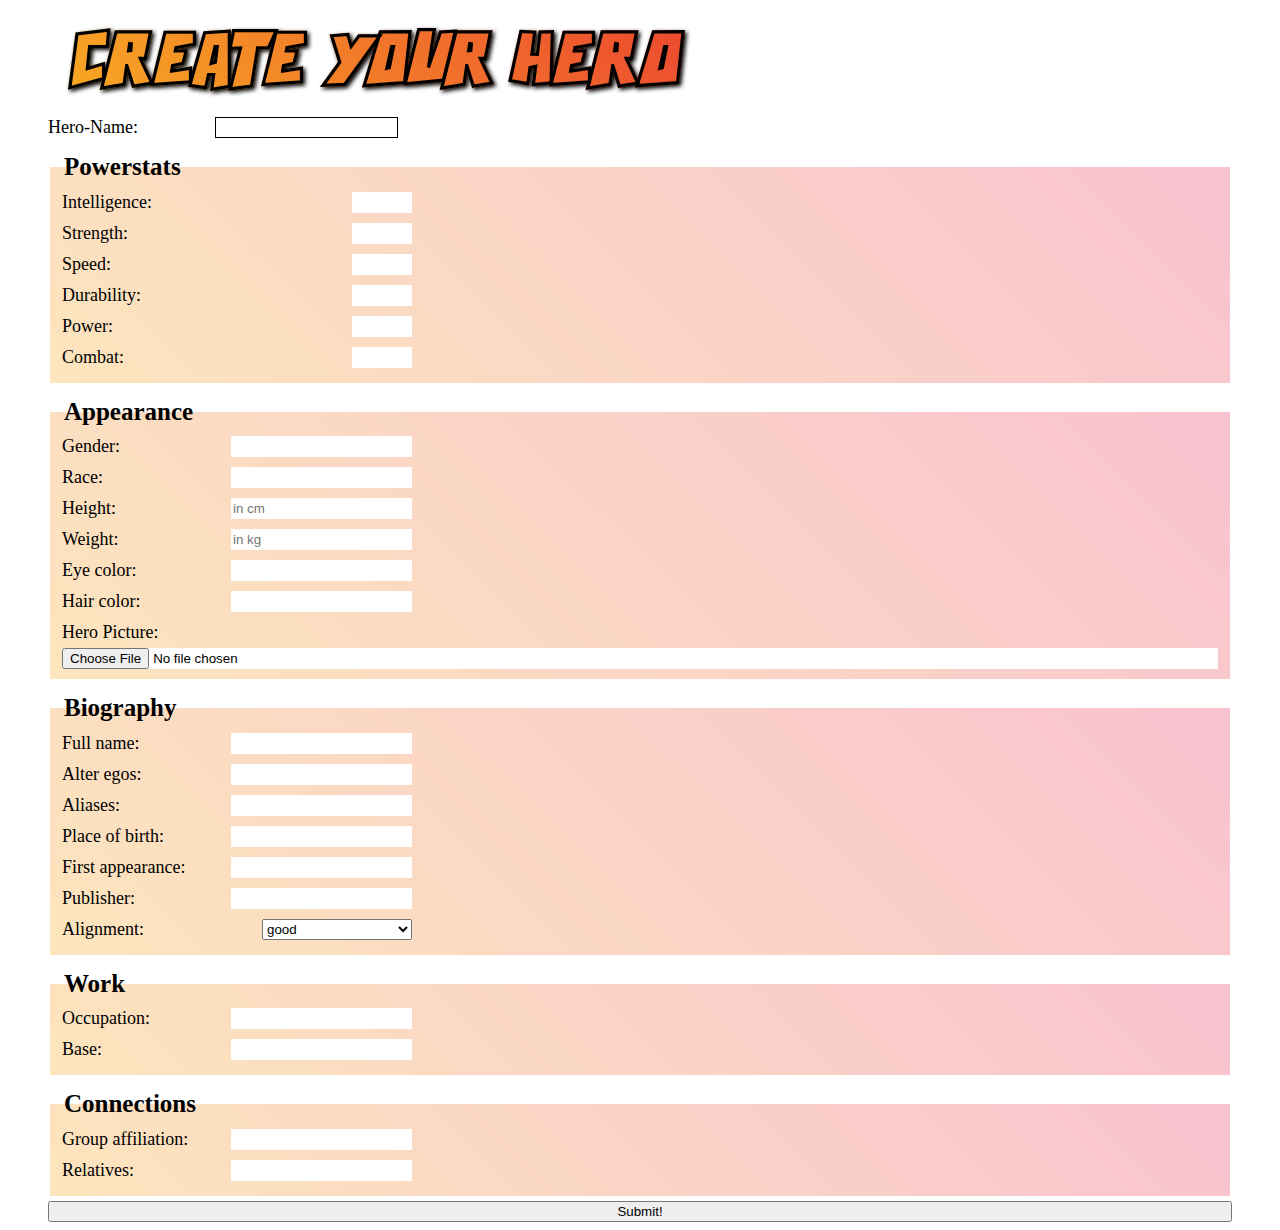
<file: hero-creation-form/hero-form.html>
<!DOCTYPE html>
<html lang="en">
  <head>
    <meta charset="UTF-8" />
    <meta http-equiv="X-UA-Compatible" content="IE=edge" />
    <meta name="viewport" content="width=device-width, initial-scale=1.0" />
    <meta
      name="author"
      content="Berger Vanessa, Mayrhofer Andreas, Windisch Fabian"
    />
    <title>Heroclash Herodraft</title>
    <link rel="stylesheet" href="styles.css" />
    <!-- <link rel="stylesheet" href="pixel-style.css" /> -->
  </head>
  <body>
    <form>
      <h1>CREATE YOUR HERO</h1>

      <label for="name" id="name-lab">
        Hero-Name:
        <input
          type="text"
          name="name"
          id="name"
          style="border:1px solid black"
        />
      </label>

      <fieldset name="powerstats">
        <legend>Powerstats</legend>
        <label for="intelligence">
          Intelligence:
          <input
            type="number"
            name="intelligence"
            id="intelligence"
            max="100"
            min="0"
          />
        </label>
        <label for="strength">
          Strength:
          <input
            type="number"
            name="strength"
            id="strength"
            max="100"
            min="0"
          />
        </label>
        <label for="speed">
          Speed:
          <input type="number" name="speed" id="speed" max="100" min="0" />
        </label>
        <label for="durability">
          Durability:
          <input
            type="number"
            name="durability"
            id="durability"
            max="100"
            min="0"
          />
        </label>
        <label for="power">
          Power:
          <input type="number" name="power" id="power" max="100" min="0" />
        </label>
        <label for="combat">
          Combat:
          <input type="number" name="combat" id="combat" max="100" min="0" />
        </label>
      </fieldset>

      <fieldset name="appearance">
        <legend>Appearance</legend>
        <label for="gender">
          Gender: <input type="text" name="gender" id="gender" />
        </label>
        <label for="race">
          Race: <input type="text" name="race" id="race" />
        </label>
        <label for="height">
          Height:
          <input
            type="number"
            name="height"
            id="height"
            min="0"
            placeholder="in cm"
          />
        </label>
        <label for="weight">
          Weight:
          <input
            type="number"
            name="weight"
            id="weight"
            min="0"
            placeholder="in kg"
          />
        </label>
        <label for="eyeColor">
          Eye color: <input type="text" name="eyeColor" id="eyeColor" />
        </label>
        <label for="hairColor">
          Hair color: <input type="text" name="hairColor" id="hairColor" />
        </label>
        <label for="image"> Hero Picture: </label
        ><input type="file" name="image" id="image" />
      </fieldset>

      <fieldset name="biography">
        <legend>Biography</legend>
        <label for="fullName">
          Full name: <input type="text" name="fullName" id="fullName" />
        </label>
        <label for="alterEgos">
          Alter egos: <input type="text" name="alterEgos" id="alterEgos" />
        </label>
        <label for="aliases">
          Aliases: <input type="text" name="aliases" id="aliases" />
        </label>
        <label for="placeOfBirth">
          Place of birth:
          <input type="text" name="placeOfBirth" id="placeOfBirth" />
        </label>
        <label for="firstAppearance">
          First appearance:
          <input type="text" name="firstAppearance" id="firstAppearance" />
        </label>
        <label for="publisher">
          Publisher:<input type="text" name="publisher" id="publisher" />
        </label>
        <label for="alignment">
          Alignment:
          <select name="alignment" size="1" id="alignment">
            <option>good</option>
            <option>neutral</option>
            <option>bad</option>
          </select>
        </label>
      </fieldset>

      <fieldset name="work">
        <legend>Work</legend>
        <label for="occupation">
          Occupation: <input type="text" name="occupation" id="occupation" />
        </label>
        <label for="base">
          Base:<input type="text" name="base" id="base" />
        </label>
      </fieldset>

      <fieldset name="connections">
        <legend>Connections</legend>
        <label for="groupAffiliation">
          Group affiliation:<input
            type="text"
            name="groupAffiliation"
            id="groupAffiliation"
          />
        </label>
        <label for="relatives">
          Relatives:<input type="text" name="relatives" id="relatives" />
        </label>
      </fieldset>
      <button type="submit">Submit!</button>
    </form>
    <script src="script.js"></script>
  </body>
</html>
</file>
<file: hero-creation-form/styles.css>
form {
  display: flex;
  flex-direction: column;
  margin-left: 40px;
  margin-right: 40px;
}

fieldset {
  display: flex;
  flex-direction: column;
  margin-top: 10px;
  margin-bottom: 5px;
  background: linear-gradient(45deg, #f7a9234d, #e400393d);

  border: 5px;
}

label {
  margin: 5px;
  font-size: large;
  display: flex;
  justify-content: space-between;
  width: 350px;
  margin: 5px 0;
}

legend {
  font-size: 25px;
  font-weight: bolder;
}

#name-label {
  font-size: x-large;
}

select {
  width: 150px;
}

@font-face {
  font-family: action-comics;
  src: url(action-comics-black.ttf);
}

h1 {
  font-size: 2.4em;
  margin: 20px;
  margin-top: 20px;
  font-family: action-comics;
  /* letter-spacing: 0.2em; */
  -webkit-text-stroke: 2px #000;
  background: linear-gradient(45deg, #f7a823, #e4003a);
  -webkit-background-clip: text;
  -webkit-text-fill-color: transparent;
  filter: drop-shadow(2px 2px 2px rgb(0, 0, 0));
}

input {
  background: rgb(255, 255, 255);
  border: black;
}
</file>
<file: hero-creation-form/pixel-style.css>
form {
  display: flex;
  flex-direction: column;
  margin-left: 40px;
  margin-right: 40px;
}

fieldset {
  display: flex;
  flex-direction: column;
  margin-top: 10px;
  margin-bottom: 5px;
}

label {
  margin: 5px;
  font-size: large;
}

legend {
  font-size: larger;
  font-weight: bolder;
}

#name-label {
  font-size: x-large;
}

/* input {
  margin-left: 50px;
  padding-left: 25px;
} */

/* setzte alle inputfelder auf gleiche höhe */

#name {
  margin-left: 70px;
}

#intelligence {
  margin-left: 70px;
}

#strength {
  margin-left: 93px;
}

#speed {
  margin-left: 111px;
}

#durability {
  margin-left: 81px;
}

#power {
  margin-left: 108px;
}

#combat {
  margin-left: 98px;
}

#gender {
  margin-left: 102px;
}

#race {
  margin-left: 119px;
}

#height {
  margin-left: 106px;
}

#weight {
  margin-left: 103px;
}

#eyeColor {
  margin-left: 85px;
}

#hairColor {
  margin-left: 81px;
}

#picture {
  margin-left: 63px;
}

#fullName {
  margin-left: 82px;
}

#alterEgos {
  margin-left: 80px;
}

#aliases {
  margin-left: 102px;
}

#placeOfBirth {
  margin-left: 58px;
}

#firstAppearance {
  margin-left: 36px;
}

#publisher {
  margin-left: 91px;
}

#alignment {
  margin-left: 78px;
}

#occupation {
  margin-left: 72px;
}

#base {
  margin-left: 124px;
}

#groupAffiliation {
  margin-left: 38px;
}

#relatives {
  margin-left: 92px;
}
</file>
